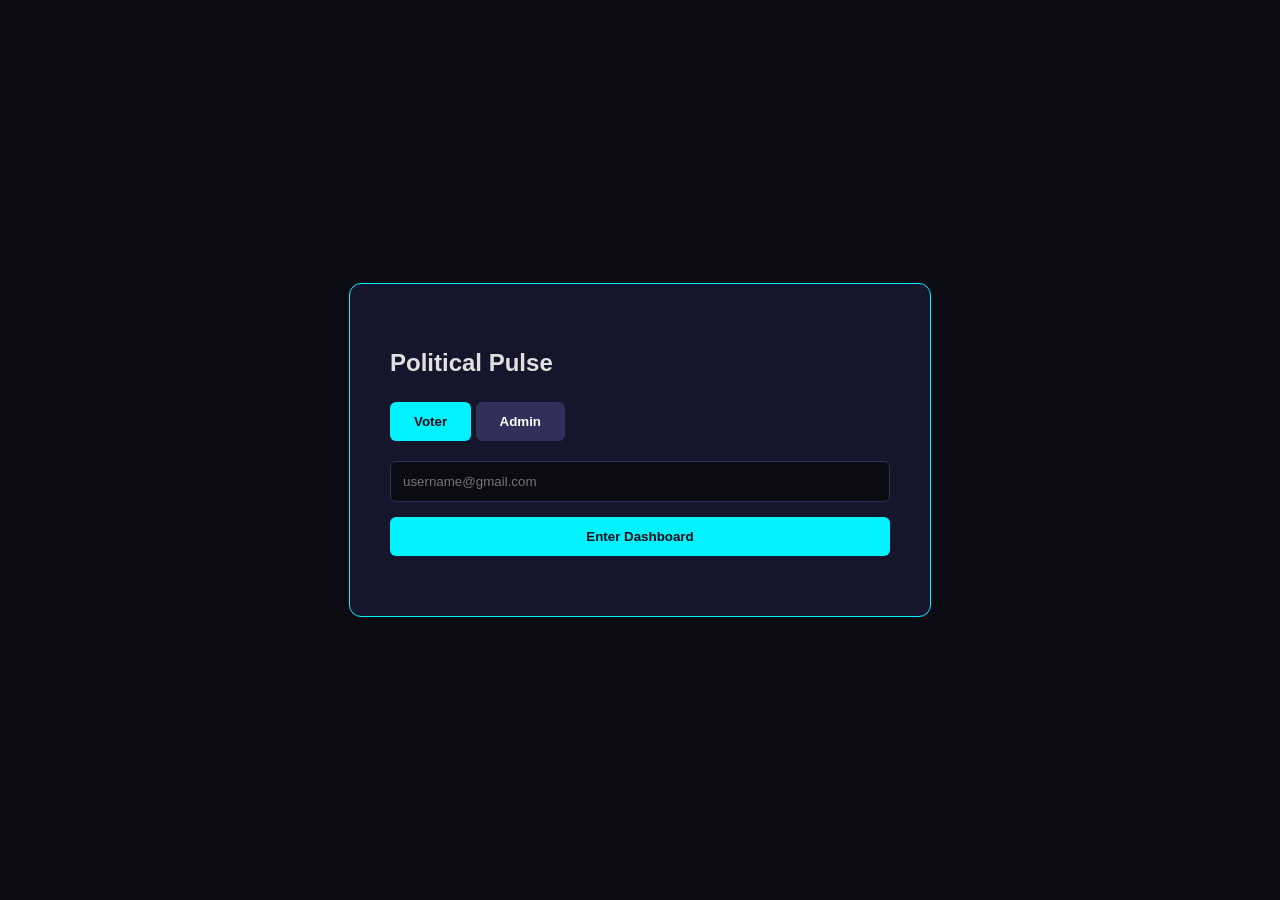
<file: index.html>
<!DOCTYPE html>
<html lang="en">
<head>
    <meta charset="UTF-8">
    <meta name="viewport" content="width=device-width, initial-scale=1.0">
    <title>Login | Political Pulse</title>
    <link rel="stylesheet" href="style.css">
</head>
<body>
    <div class="login-container">
        <section class="login-card">
            <h1>Political Pulse</h1>
            <div style="margin-bottom: 20px;">
                <button type="button" onclick="showTab('voter')">Voter</button>
                <button type="button" onclick="showTab('admin')" style="background:#30305a; color:white;">Admin</button>
            </div>
            <form id="voterForm">
                <input type="email" id="voterEmail" placeholder="username@gmail.com" required>
                <button type="submit" style="width:100%">Enter Dashboard</button>
            </form>
            <form id="adminForm" style="display:none;">
                <input type="text" id="adminUser" placeholder="Username" required>
                <input type="password" id="adminPass" placeholder="Password" required>
                <button type="submit" style="width:100%; background:#ff4d4d; color:white;">Login Admin</button>
            </form>
            <div id="message" style="margin-top:20px; color:#ff4d4d;"></div>
        </section>
    </div>
    <script src="admin.js"></script>
</body>
</html>
</file>
<file: style.css>
body {
    background: #0b0b14;
    color: #e0e0e0;
    font-family: 'Segoe UI', sans-serif;
    margin: 0;
    line-height: 1.6;
}
.login-container {
    display: flex;
    justify-content: center;
    align-items: center;
    min-height: 100vh;
}
.login-card, .card {
    background: #15152b;
    padding: 40px;
    border-radius: 12px;
    border: 1px solid #00f2ff;
    max-width: 500px;
    width: 100%;
}
input {
    display: block;
    width: 100%;
    box-sizing: border-box;
    margin: 15px 0;
    padding: 12px;
    border-radius: 6px;
    border: 1px solid #30305a;
    background: #0b0b14;
    color: white;
}
button {
    background: #00f2ff;
    color: #0b0b14;
    border: none;
    padding: 12px 24px;
    border-radius: 6px;
    cursor: pointer;
    font-weight: bold;
}
.main-header {
    background: #111126;
    padding: 15px 5%;
    display: flex;
    justify-content: space-between;
    align-items: center;
    border-bottom: 2px solid #00f2ff;
}
.candidates-grid {
    display: flex;
    justify-content: center;
    gap: 20px;
    padding: 40px;
    flex-wrap: wrap;
}
.candidate-card {
    background: #1c1c3c;
    padding: 25px;
    border-radius: 10px;
    width: 200px;
    text-align: center;
}
.chart-container {
    max-width: 800px;
    margin: 20px auto;
    padding: 20px;
}
.methodology-section {
    line-height: 1.8;
    box-shadow: 0 4px 15px rgba(0,0,0,0.3);
}

.methodology-section ul li {
    margin-bottom: 10px;
}

.methodology-section h4 {
    margin-bottom: 5px;
    font-size: 1rem;
}
.admin-zone {
    margin-top: 50px;
    padding: 30px;
    border: 2px dashed #ff4d4d;
}
table {
    width: 100%;
    border-collapse: collapse;
    margin-top: 20px;
}
th, td {
    padding: 12px;
    border-bottom: 1px solid #30305a;
    text-align: left;
}
th { color: #00f2ff; }
</file>
